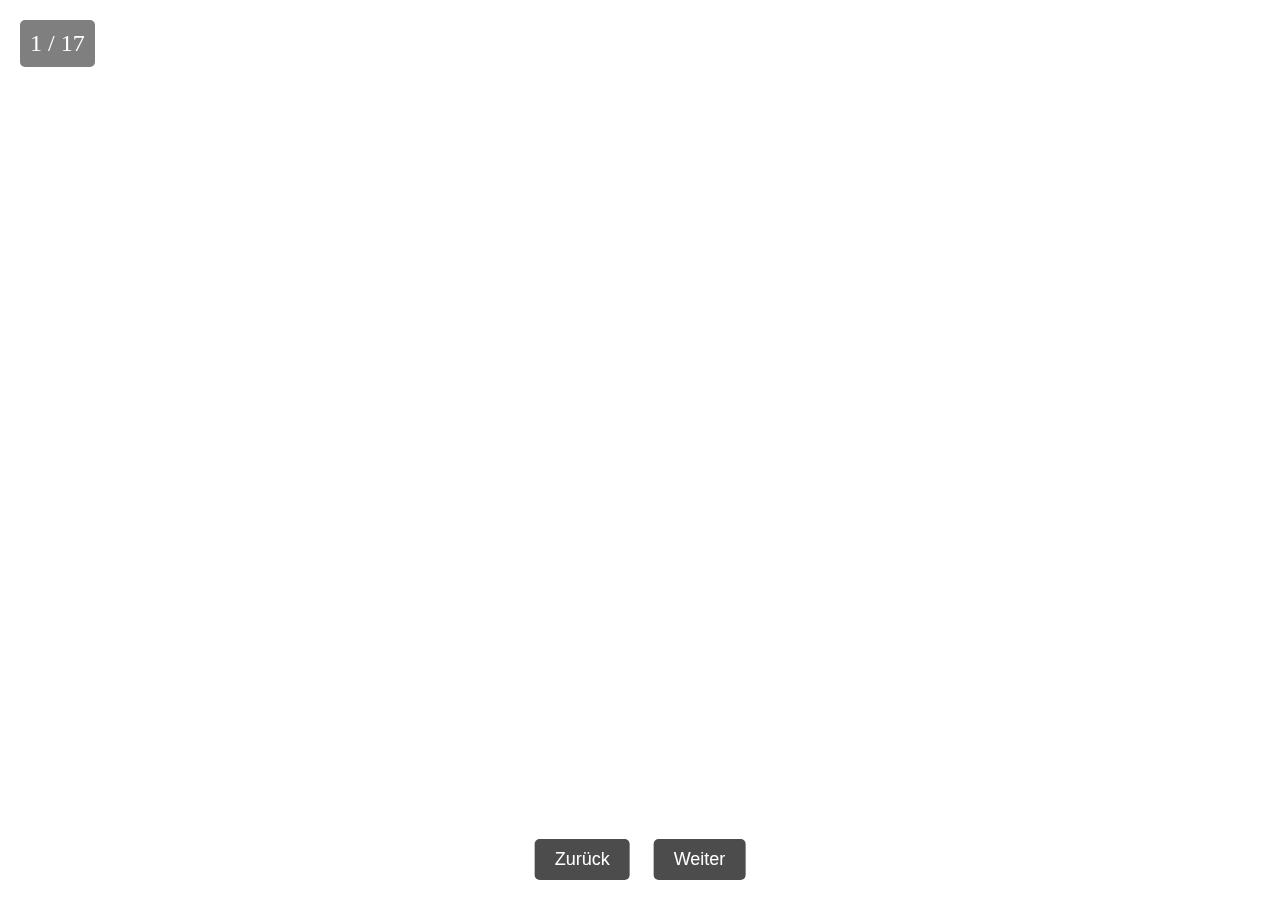
<file: Interaction/index.html>
<!DOCTYPE html>
<html lang="de">
<head>
  <meta charset="UTF-8">
  <meta name="apple-mobile-web-app-capable" content="yes">

  <!-- <meta name="viewport" content="width=device-width, initial-scale=1.0"> -->
  <title>Watchfaces</title>
  <link rel="stylesheet" href="styles.css">
</head>
<body>
  <!-- 显示当前网页序号 -->
  <div id="pageIndicator">1 / 17</div>

  <!-- iframe 用于嵌入网页 -->
  <iframe id="webFrame" src="" frameborder="0"></iframe>

  <!-- 添加上一页和下一页按钮 -->
  <div id="controls">
    <button id="prevButton">Zurück</button>
    <button id="nextButton">Weiter</button>
  </div>

  <script src="script.js"></script>
</body>
</html>
</file>
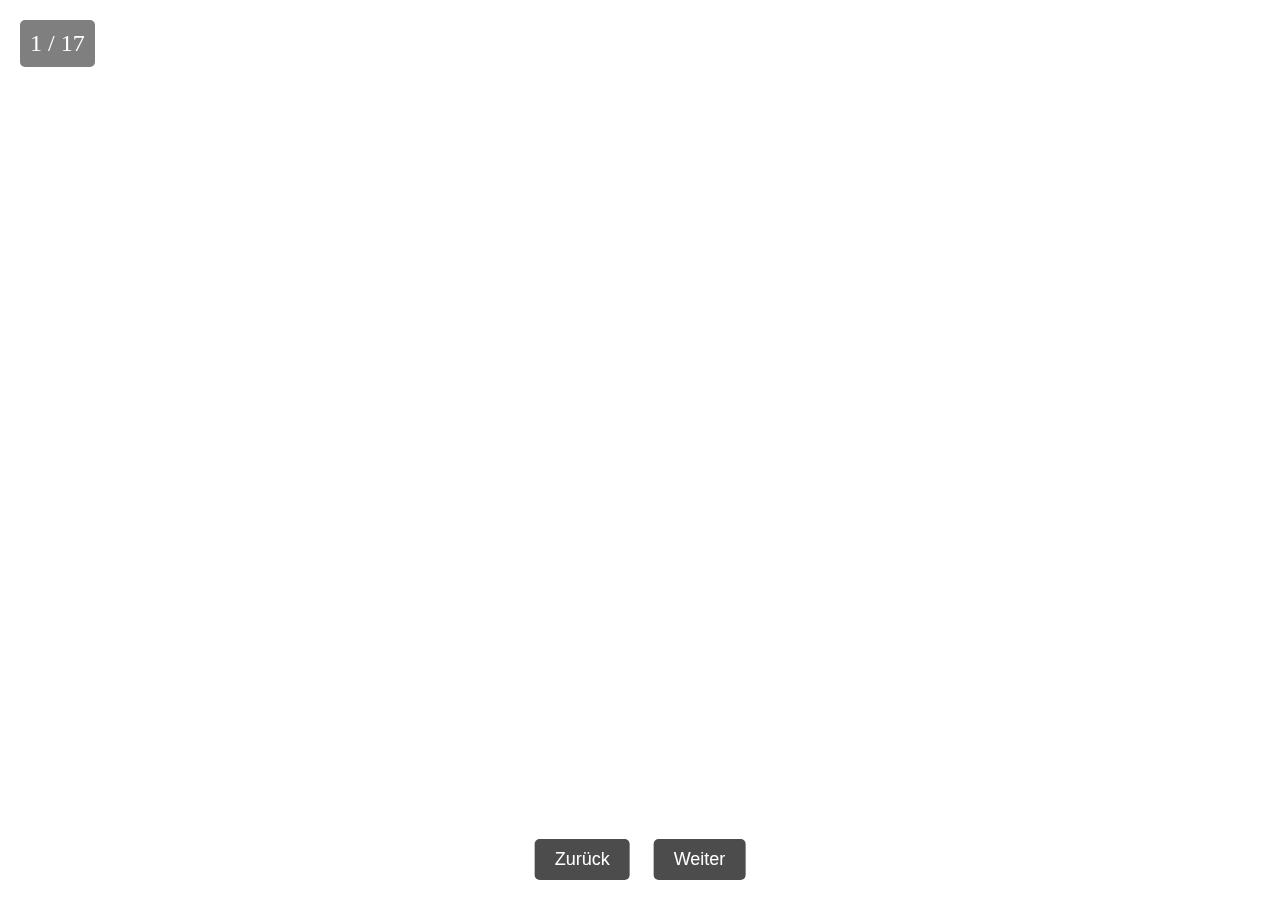
<file: test/index.html>
<!DOCTYPE html>
<html lang="de">
<head>
  <meta charset="UTF-8">
  <meta name="viewport" content="width=device-width, initial-scale=1.0">
  <title>Watchfaces</title>
  <link rel="stylesheet" href="styles.css">
</head>
<body>
  <!-- 显示当前网页序号 -->
  <div id="pageIndicator">1 / 17</div>

  <!-- iframe 用于嵌入网页 -->
  <iframe id="webFrame" src="" frameborder="0"></iframe>

  <!-- 添加上一页和下一页按钮 -->
  <div id="controls">
    <button id="prevButton">Zurück</button>
    <button id="nextButton">Weiter</button>
  </div>

  <script src="script.js"></script>
</body>
</html>
</file>
<file: Interaction/styles.css>
* {
    margin: 0;
    padding: 0;
    box-sizing: border-box;
  }
  
  body, html {
    width: 100%;
    height: 100%;
    overflow: hidden;
  }
  
  iframe {
    width: 100%;
    height: 100%;
    border: none; /* 去掉 iframe 的边框 */
  }
  
  #pageIndicator {
    position: fixed;
    top: 20px;
    left: 20px;
    font-size: 24px;
    color: white;
    background-color: rgba(0, 0, 0, 0.5);
    padding: 10px;
    border-radius: 5px;
    z-index: 1000;
  }
  
  #controls {
    position: fixed;
    bottom: 20px;
    left: 50%;
    transform: translateX(-50%);
    z-index: 1000;
  }
  
  #controls button {
    font-size: 18px;
    padding: 10px 20px;
    margin: 0 10px;
    border: none;
    border-radius: 5px;
    background-color: rgba(0, 0, 0, 0.7);
    color: white;
    cursor: pointer;
  }
  
  #controls button:hover {
    background-color: rgba(0, 0, 0, 0.9);
  }
</file>
<file: test/styles.css>
* {
    margin: 0;
    padding: 0;
    box-sizing: border-box;
  }
  
  body, html {
    width: 100%;
    height: 100%;
    overflow: hidden;
  }
  
  iframe {
    width: 100%;
    height: 100%;
    border: none; /* 去掉 iframe 的边框 */
  }
  
  #pageIndicator {
    position: fixed;
    top: 20px;
    left: 20px;
    font-size: 24px;
    color: white;
    background-color: rgba(0, 0, 0, 0.5);
    padding: 10px;
    border-radius: 5px;
    z-index: 1000;
  }
  
  #controls {
    position: fixed;
    bottom: 20px;
    left: 50%;
    transform: translateX(-50%);
    z-index: 1000;
  }
  
  #controls button {
    font-size: 18px;
    padding: 10px 20px;
    margin: 0 10px;
    border: none;
    border-radius: 5px;
    background-color: rgba(0, 0, 0, 0.7);
    color: white;
    cursor: pointer;
  }
  
  #controls button:hover {
    background-color: rgba(0, 0, 0, 0.9);
  }
</file>
